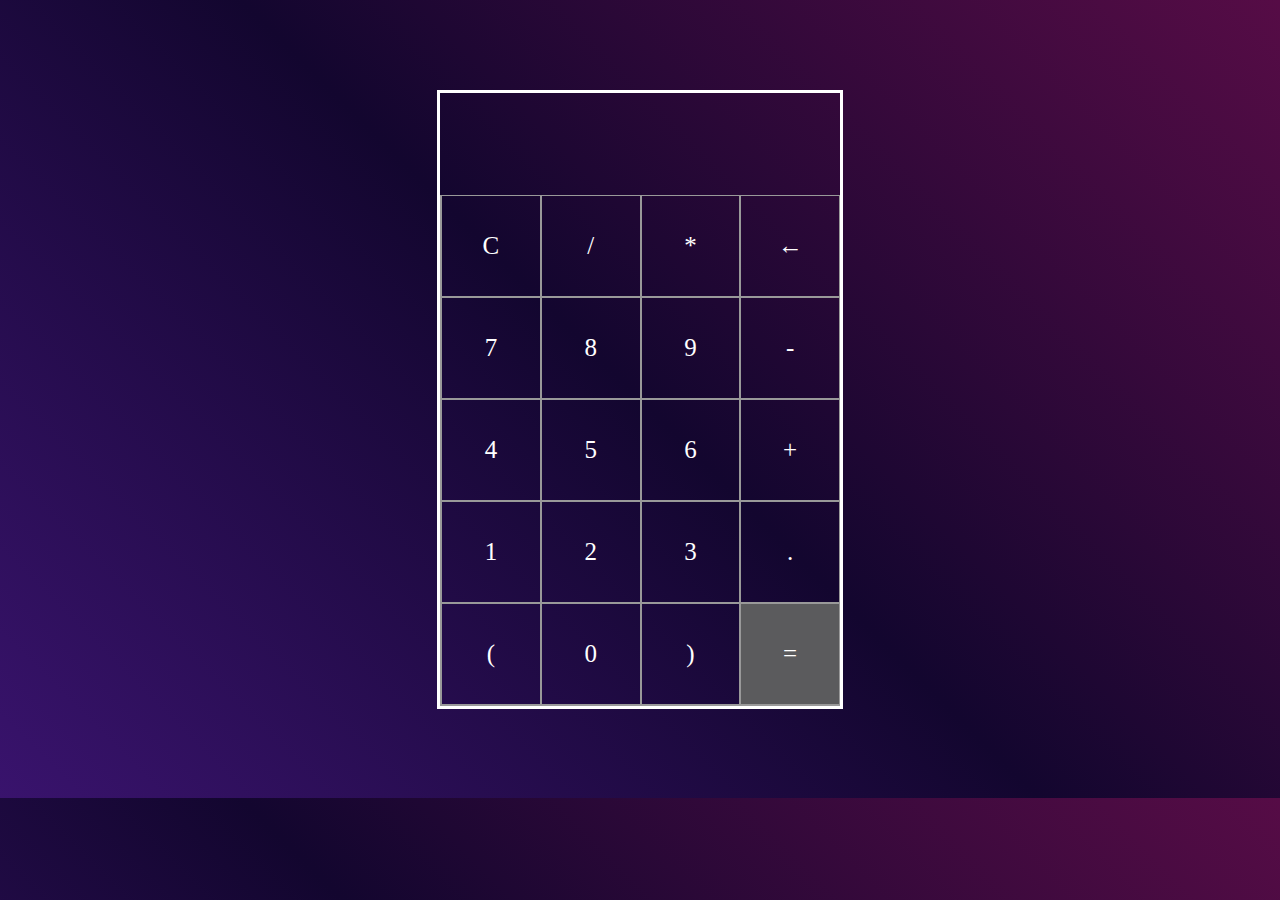
<file: project/calculator/index.html>
<!DOCTYPE html>
<html lang="en">
<head>
    <meta charset="UTF-8">
    <meta http-equiv="X-UA-Compatible" content="IE=edge">
    <meta name="viewport" content="width=device-width, initial-scale=1.0">
    <title>Calculator</title>
    <link rel="stylesheet" href="styles.css">

</head>
<body>
    <section>
        <div class="container">
            <div id="display"></div>
            <div class="buttons">
                <div class="button">C</div>
                <div class="button">/</div>
                <div class="button">*</div>
                <div class="button">&larr;</div>
                <div class="button">7</div>
                <div class="button">8</div>
                <div class="button">9</div>
                <div class="button">-</div>
                <div class="button">4</div>
                <div class="button">5</div>
                <div class="button">6</div>
                <div class="button">+</div>
                <div class="button">1</div>
                <div class="button">2</div>
                <div class="button">3</div>
                <div class="button">.</div>
                <div class="button">(</div>
                <div class="button">0</div>
                <div class="button">)</div>
                <div id="equal" class="button">=</div>
            </div>
        </div>
    </section>
    <script src="json.js"></script>
</body>
    
</body>
</html>
</file>
<file: project/calculator/styles.css>
body{
    background-image: linear-gradient(225deg, #560c46 0%, #13062f 50%, #39136d 100%); 
    height: 700px;
}
.container {
    max-width: 400px;
    margin: 10vh auto 0 auto;
    border-style: solid;
    border-color: white;
   
}

#display {
    text-align: right;
    height: 70px;
    line-height: 70px;
    padding: 16px 8px;
    font-size: 25px;
    color: white;
}

.buttons {
    display: grid;
    border-bottom: 1px solid #999;
    border-left: 1px solid#999;
    grid-template-columns: 1fr 1fr 1fr 1fr;
}

.button {
    border: 1px solid #999;
    line-height: 100px;
    text-align: center;
    font-size: 25px;
    cursor: pointer;
    color: white;
}

#equal {
    background-color: rgb(91, 91, 93);
    color: white;
}

.button:hover {
    background-color: #323330;
    color: white;
    transition: 0.5s ease-in-out;
}
</file>
